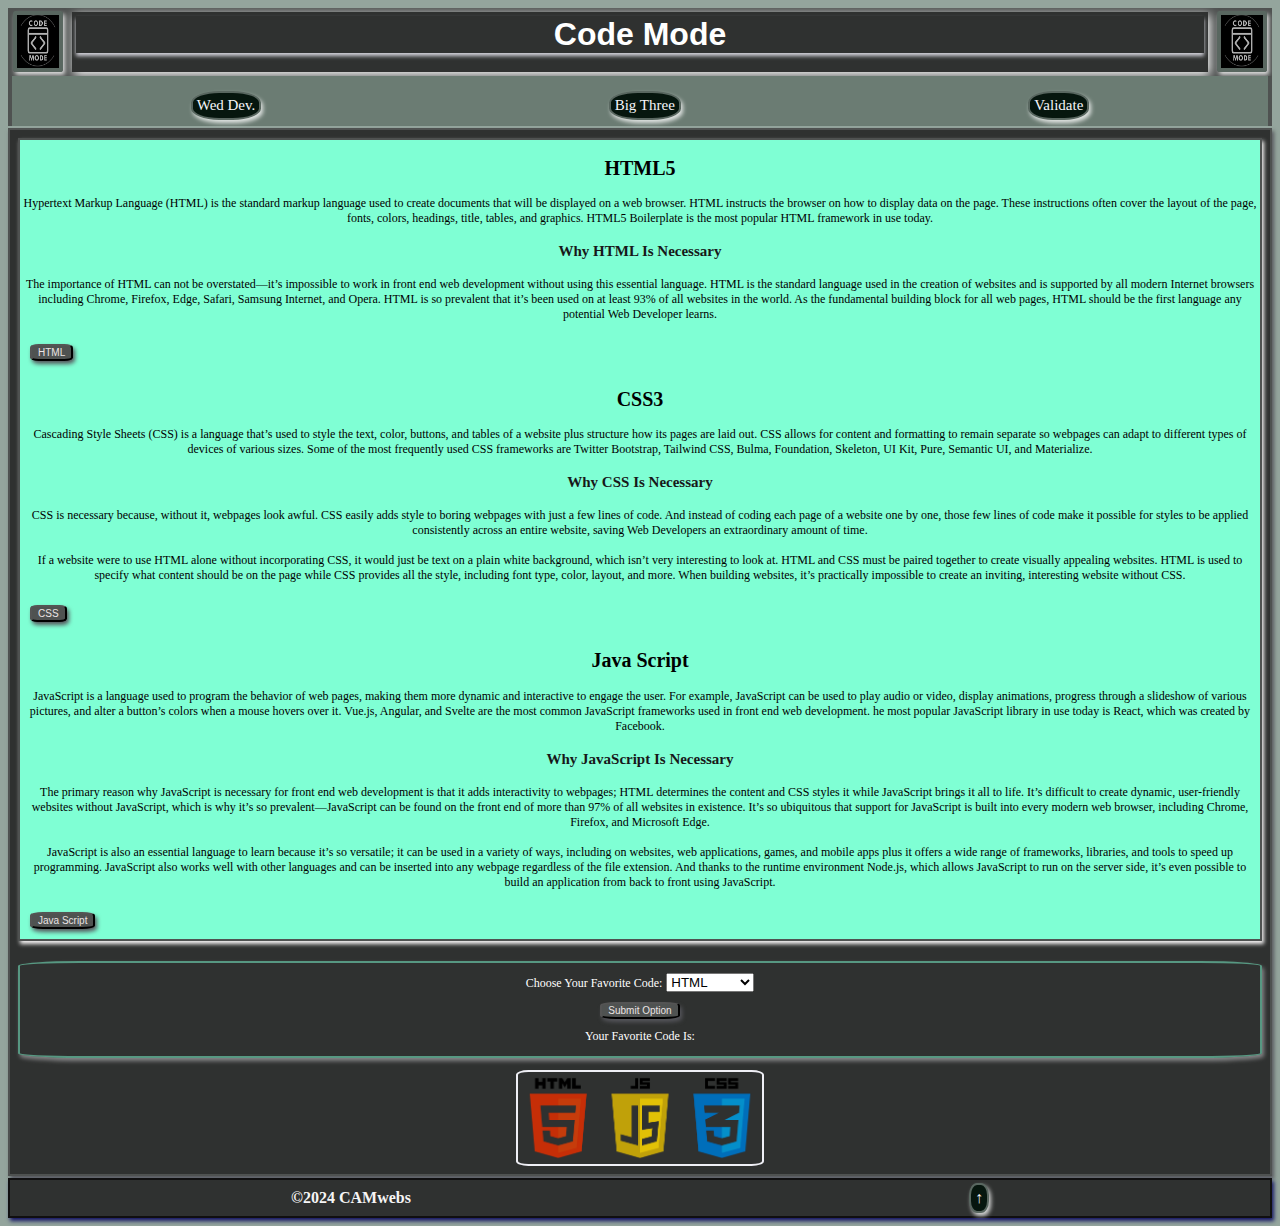
<file: big3.html>
<!DOCTYPE html>
<html lang="en">
<head>
   <meta charset="UTF-8">
   <meta name="viewport" content="width=device-width, initial-scale=1.0">
   <title>Front End Coding Language</title>
   <link rel="stylesheet" href="css/style.css">
   <script  src="js/script.js"></script>
</head>
<body>
   <a id="skip" href="#mainInfo">Skip To Main Content</a>

   <header id="header1">
       <div id ="divTitleLogo">
        <img class="logo" src="img/CODE_ps_treated.png" alt="Code Mode Logo">
       <h1><span id="bannerTitle">Code Mode</span></h1>
       <img class="logo" src="img/CODE_ps_treated.png" alt="Code Mode Logo">
       
       </div>
       
        
           <nav class="menu">
               <ul id="list3">
               <li><a href="index.html">Wed Dev.</a></li>
               <li><a href="big3.html">Big Three</a></li>
               <li><a href="validate.html">Validate</a></li>
               </ul>
           </nav>

   </header>
   
       <main id="mainInfo">
           <article id="articleFlex">
               <h2>HTML5</h2>
               <section>
                <p>
                Hypertext Markup Language (HTML) is the standard markup language used to create documents 
                that will be displayed on a web browser. HTML instructs the browser on how to display data on the page. 
                These instructions often cover the layout of the page, fonts, colors, headings, title, tables, 
                and graphics. HTML5 Boilerplate is the most popular HTML framework in use today.
                </p>

                <h3>Why HTML Is Necessary</h3>

               <p>The importance of HTML can not be overstated—it’s impossible to work in front end web development without 
                using this essential language. HTML is the standard language used in the creation of websites and is supported 
                by all modern Internet browsers including Chrome, Firefox, Edge, Safari, Samsung Internet, and Opera. HTML is 
                so prevalent that it’s been used on at least 93% of all websites in the world. As the fundamental 
                building block for all web pages, HTML should be the first language any potential Web Developer learns.</p>
                <button class="plinks" type="button" onclick="location.href='https://www.w3schools.com/html/'">HTML</button>
            </section>
                   
               <h2>CSS3</h2>
               <section>
                <p>
                Cascading Style Sheets (CSS) is a language that’s used to style the text, color, buttons, and tables 
                of a website plus structure how its pages are laid out. CSS allows for content and formatting to remain separate 
                so webpages can adapt to different types of devices of various sizes. Some of the most frequently used CSS frameworks are Twitter Bootstrap, 
                Tailwind CSS, Bulma, Foundation, Skeleton, UI Kit, Pure, Semantic UI, and Materialize.
                </p>
                <h3>Why CSS Is Necessary</h3>

                <p>CSS is necessary because, without it, webpages look awful. CSS easily adds style to boring webpages with just a few lines of code. 
                    And instead of coding each page of a website one by one, those few lines of code make it possible for styles to be applied consistently 
                    across an entire website, saving Web Developers an extraordinary amount of time. <br><br>

                    If a website were to use HTML alone without incorporating CSS, it would just be text on a plain white background, 
                    which isn’t very interesting to look at. HTML and CSS must be paired together to create visually appealing websites. 
                    HTML is used to specify what content should be on the page while CSS provides all the style, including font type, 
                    color, layout, and more. When building websites, it’s practically impossible to create an inviting, interesting website without CSS.</p>
                    <button class="plinks" type="button" onclick="location.href='https://www.w3schools.com/w3css/defaulT.asp'">CSS</button>
                </section>

               <h2>Java Script</h2>
               <section>
                
                <p>
                JavaScript is a language used to program the behavior of web pages, making them more dynamic and interactive to engage the user. 
                For example, JavaScript can be used to play audio or video, display animations, progress through a slideshow of various pictures, 
                and alter a button’s colors when a mouse hovers over it. Vue.js, Angular, and Svelte are the most common JavaScript frameworks used in 
                front end web development. he most popular JavaScript library in use today is React, which was created by Facebook.


                </p>
                <h3>Why JavaScript Is Necessary</h3>

                <p>The primary reason why JavaScript is necessary for front end web development is that it adds interactivity to webpages; 
                    HTML determines the content and CSS styles it while JavaScript brings it all to life. It’s difficult to create dynamic, 
                    user-friendly websites without JavaScript, which is why it’s so prevalent—JavaScript can be found on the front end of more 
                    than 97% of all websites in existence. It’s so ubiquitous that support for JavaScript is built into every modern web browser,
                    including Chrome, Firefox, and Microsoft Edge. <br><br>
                
                    JavaScript is also an essential language to learn because it’s so versatile; it can be used in a variety of ways, including on 
                    websites, web applications, games, and mobile apps plus it offers a wide range of frameworks, libraries, and tools to speed up 
                    programming. JavaScript also works well with other languages and can be inserted into any webpage regardless of the file extension.
                    And thanks to the runtime environment Node.js,  which allows JavaScript to run on the server side, it’s even possible to 
                    build an application from back to front using JavaScript.
                </p>
                <button class ="plinks" type="button" onclick="location.href='https://www.w3schools.com/js/'">Java Script</button>
               </section>

               
            </article>
       
                    <div id="divSelectOption">
                        <label>Choose Your Favorite Code:</label>
                        <select id="select1" aria-label="label for the select">
                            <option id="1" value="HTML">HTML</option>
                            <option id="2" value="CSS">CSS</option>
                            <option id="3" value="Java Script">Java Script</option>
                            <option id="4" value="I Love Them All Too!">All Three</option>   
                        </select>
                        <br>
                        <button onclick="getOption()"> Submit Option </button>
                    
                        <p id="favCode">Your Favorite Code Is:
                            <span class="output"></span>
                        </p> 
                    </div> 

                
              
                <div id="divCodeImage">
                <img id="codeImage" src="img\1499794874html5-js-css3-logo-png.png" alt="Html 5 / CSS3 & Java Script Logo">
               </div>      
       </main>

   <footer>&#169;2024 CAMwebs<a id="backTotop" href="#">&#8593</a></footer>

</body>
</html>
</file>
<file: css/style.css>
/* CSS Reset */
body, h1, h2, h3, h4, h5, h6, p, ol, ul, {
    margin: 0;
    padding: 0;
    font-weight: normal; */
} 

/* Universal box-sizing for all elements */
* {
    box-sizing: border-box;
}

body {
background-color: rgb(148, 165, 157);
}

/* Skip to Main Content / Hidden from Page */
#skip {
    background-color:  aquamarine;
    color:rgb(21, 21, 100);
    display: block;
    position: absolute;
    left: -999px;
    top: -999px;
    margin: 10px;
    }

 /*Allow Keyboard focus to access elements with Tab key */ 
#skip:focus {
    left: 0;
    top: 0;
    padding: 4px;
    }

/* Page and Code Mode Logo inside <div> */
#divTitleLogo {
       display: flex;
       flex-wrap: nowrap;
       width: 100%;
    }

/* Header Background Color */
#header1 {
    background-color: rgb(79, 82, 81);
}

/* <h1> <article> title inside <main>  */
h1 {
 text-align: center;
 color: white;
 font-family: Verdana, Geneva, Tahoma, sans-serif;
 width: 100%; 
 height: 60px;
 background-color: rgb(47, 49, 48);
 box-shadow:  2px 3px 10px   rgb(255, 255, 255);
 padding:4px;
 margin: 4px;
 
}

/* <h1> <article> title inside <main> with id 
attribute inside <span> element  */
#bannerTitle {
    box-shadow:  0px 3px 4px   rgb(210, 210, 218);
    padding-left: 10px; 
    padding-right: 10px; 
}

/* <h2> title */
h2  {
    text-align: center;  
    font-size: 20px;  
}

/* <h3> title */
h3 {
 text-align: center;
 font-size: 15px;
 color:rgb(23, 24, 25);
/*  border: 2px solid rgba(189, 190, 190, 0.585); */
 padding:2px;
}
/* <h3> title with id */
#titleGallery {
    color: white;
    box-shadow:  0px 3px 4px   rgb(180, 180, 184);
    border-radius: 5%;
    border: 2px solid rgb(100, 100, 100);
    width: 200px;
    margin-top: 20px;
    margin-left: auto;
    margin-right: auto;  
}

/* <h4> title */
h4 {
    background-color: aquamarine;
    border: 2px 
    solid black;
    padding:4px; 
}

/* <nav> bar with menu list items  */
nav {
    height: 50px;
    background-color:  rgb(107, 124, 115);
    margin-left: 4px;
    margin-right: 4px;
    padding:4px;
}

/* Nav bar container */
#list3 a {
     overflow:hidden;
}

/* Navbar links */
#list3 a {
    float: right; 
    display:block;
  }

/* On screens that are 600px wide or less, make the menu links stack in a v-shape
instead of next to each other */
@media screen and (max-width: 600px) {
    #list3 a {
     float: none;
     width: 100%; 
    font-size: 10px;
    margin-top: -15px;  
    }
  }

/* Banner container */
#divTitleLogo {
 overflow:hidden;
}

/* Banner Title  */
#divTitleLogo #bannerTitle {
    display:block;
  }
  
/* On screens that are 600px wide or less,shrink banner title.
*/
@media screen and (max-width: 600px) {
    #divTitleLogo #bannerTitle{
     float: none;
     width: 100%;
    font-size: 20px;
    margin-top: 2px;
    }
  }

/* Logo image Container */
#divTitleLogo {
    overflow:hidden;
}

/* Logo Image  */
#divTitleLogo #logo  {
    display:block;
  }

/* On screens that are 600px wide or less, shrink logo image.*/
@media screen and (max-width: 600px) {
    #divTitleLogo #logo{
     float: none;
     width: 20%;   
    }
  }

/* Unordered list inside <nav> bar */
ul {
    display: flex;
    flex-wrap: wrap;
    justify-content: space-around;
    gap: 20px;
    /* border:2px solid rgb(255, 128, 0); */
    font-size: 15px;
    padding:4px;
    list-style-type: none;
    margin: 7px;  
}

/* <nav> bar <li> items with pseudo hover class */
li a:hover {
  background-color: aquamarine;
  box-shadow:  2px 3px 4px   rgb(21, 21, 100);
  color: rgb(21, 21, 120);
  font-weight: bold;
}

/* Anchor tags */
a {
    color: rgb(245, 245, 249);
    text-decoration: none;
    border: 2px solid rgb(89, 103, 96);
    padding: 4px;
    border-radius: 40%;
    background-color: rgb(6, 22, 14);
    box-shadow:  2px 3px 4px  rgba(255, 255, 255, 80%); 
}

/*Sidebar element with pseudo hover class assigned to anchor tags  */
aside a:hover {
  background-color: rgb(238, 240, 240);
  color: rgb(21, 21, 120);
  font-weight: bold;
}

/* Main content section */
main {

    background-color:   rgb(47, 49, 48);
    border: 2px solid  rgb(79, 82, 81);
    box-shadow:  2px 3px 4px  rgb(87, 87, 93);
    padding:8px;
    margin-top: 2px;   
}

/* Button links */
button {
    color:rgb(235, 228, 228);
    font-size: 10px;
    margin: 10px;
    background-color: rgb(79, 82, 81);
    border-radius: 20%;
    box-shadow:  2px 3px 4px  rgb(87, 87, 93);
}

/* Button with hover event */
button:hover {
        background-color: rgb(62, 81, 72);
        box-shadow:  2px 3px 4px   rgb(21, 21, 100);
        color: rgb(239, 2, 18);
        font-weight: bold;
} 

/* Main topic */
article {
   /*  display: flex; */
    background-color: aquamarine;
    border:2px solid  rgb(79, 82, 81);
    box-shadow:  2px 3px 4px  rgb(245, 243, 243);
    font-size: 20px;   */
    padding: 4px;
}

/* Study at U_of_M link with transition */

 #study {
width: 10px;
font-size: 10px;
transition: color;
  
}

/* Transition effect */
#study:hover {
    color:  rgb(21, 21, 100);
    font-weight: bold;
    background-color:  aquamarine;


}

/* Main topic <section> */
p {
    text-align:center;  
    font-family:Cambria, Cochin, Georgia, Times, 'Times New Roman', serif ;
    font-size: 12px;
}


/* Page Code Mode Logo */
.logo {
   width: 50px;
   height: 61px; 
   border: 4px solid  rgb(89, 103, 96);
   box-shadow:  2px 3px 4px  rgba(255, 255, 255, 80%);
   border-radius: 5%;
   /* float:left; */
   margin-left:5px;
   margin-right: 5px;;
   margin-top:3px;
} 

/* Coding Languages Image with id inside <div> set to flex */
#divCodeImage {
    display: flex;
    flex-direction: column;
    flex-wrap: wrap;
}
 
/* Coding Laguages Image */
 #codeImage {
   width: 20%;
   border: 2px solid rgb(239, 239, 245);
   border-radius: 5%;
   margin-top: 12px;
   margin-left: auto;
   margin-right: auto;
} 

/* .gallery container set to grid */

.gallery {
    display: grid;
    grid-template-columns: repeat(2, 50%);
    gap: 20px;
    justify-content: center;
    background-color: rgb(9, 9, 9);
    border-width: 50px;
    border-radius: 10%;
    box-shadow:  2px 3px 4px rgb(171, 158, 158);
    padding: 30px;
   /*  margin-left: 23%; */
    width: 100%;   

}

/* Helping to make sure images don't shrink to small when resizing screen*/
 @media(max-width:525px){
    .gallery{
    grid-template-columns: repeat( auto-fit, minmax(100%, 1fr));
    }
  } 

 
  /* div container for pics with class="pics" */
.pics {
    object-fit: cover;
    padding-top: 20px;
    padding-left: 15px;
    width: 50%;
    height: 150px;
    transition: transform 2s;
    margin-left: 25%;
}

  /* Hover event on div container with class="pics" */
   .pics:hover {
   transform: scale(1.5) translateX(10%) translateY(10%);
   background-color: rgb(79, 82, 81);
   border-color: 2px solid white;
   border-radius: 20%;
}



/* Styling images in .pics container  */
.pics img {
    width: 100%;
    height: 100%;;
    object-fit: scale-down;
    padding-top: 0px;
    padding-right: 25px;
    padding-bottom: 20px;
    padding-left: 10px; 
}

/* Styling .pics container */
.gallery .pics {
    border: 2px solid aquamarine;
    box-shadow:  2px 3px 4px  rgba(255, 255, 255, 80%);
    color: white; 
} 

/* Reshaping borber on even numbered pics */
.gallery :nth-child(even) {
    border-radius: 20%;
}

/* Font Color for the question on Option list */
label {
    color: white;
    font-size: 12px;
}


/* Dropdown option menu */
#divSelectOption {
    border: 2px solid rgba(127, 255, 212, 50%); 
    box-shadow:  2px 3px 4px  rgb(134, 134, 136);
    border-radius: 5%;
    margin-top:20px;
    text-align: center;  
}
 /* select element with id*/
#select1 {
    justify-content: center;
    margin-top: 10px;;
}

/* p tag in option list with id */
#favCode {
    color: white;
    margin-top: 0px;
}

/* span tag with class selector for data output */
.output {
   color: aquamarine;
}

/* Copyright Info */
footer {
    display: flex;
    flex-direction: row;
    align-items: center;
    justify-content: space-around;
    height: 40px;
    font-weight: bold;
    color: rgb(246, 245, 245);
    background-color: rgb(47, 49, 48);
    border: 2px solid rgb(16, 15, 16);
    box-shadow:  2px 3px 4px  rgb(21, 21, 100);
    padding:2px;
    margin-top: 2px;
}

/* Footer with hover pseudo class */
footer #backTotop {
    justify-content: center;  
}

/* Back to Top Anchor tag with id */
footer #backTotop:hover {
   background-color:aquamarine;
   color: black;     
}
</file>
